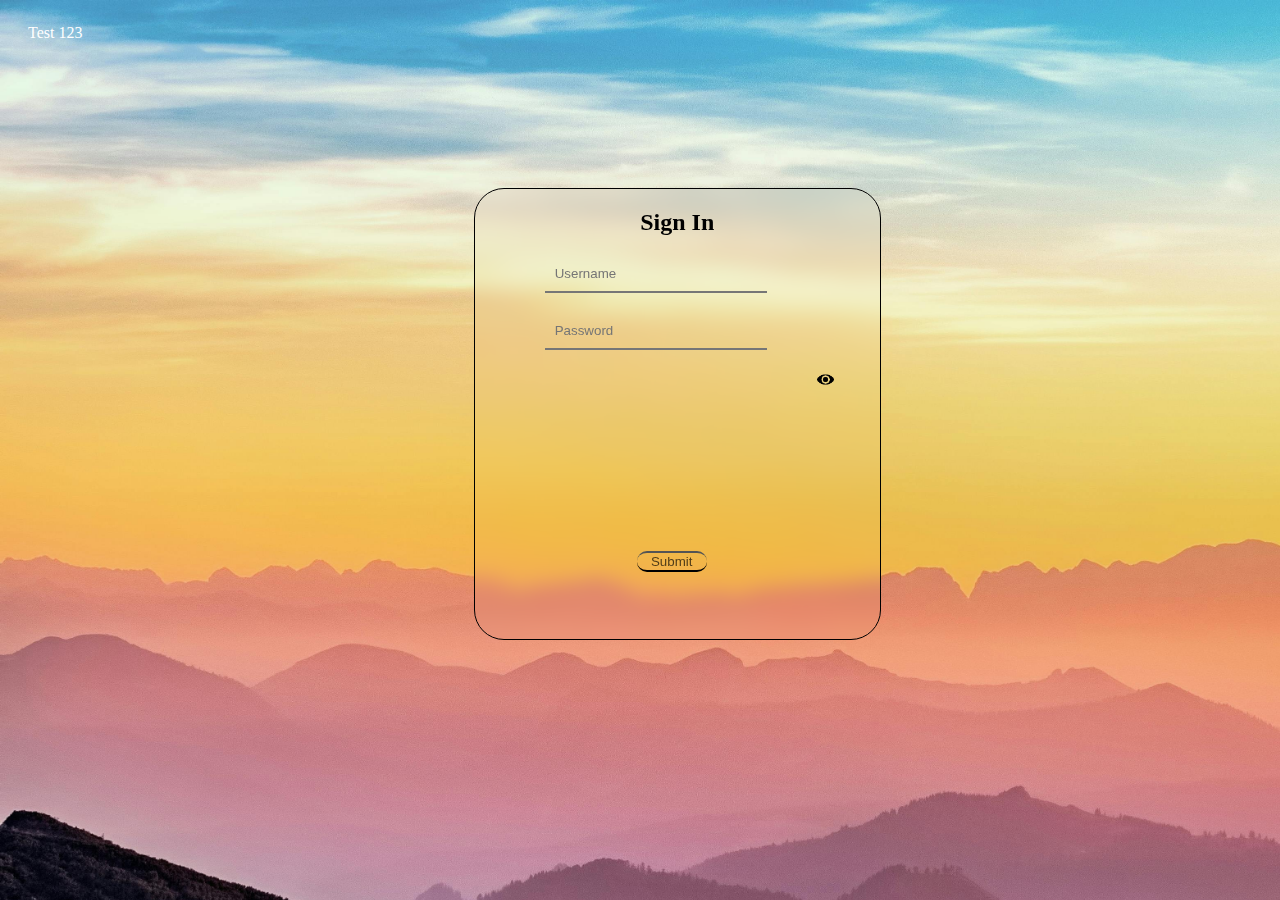
<file: index.html>
<!DOCTYPE html>
<html lang="en">
<head>
    <meta charset="UTF-8">
    <meta name="viewport" content="width=device-width, initial-scale=1.0">
    <title>Test1</title>
    <link rel="stylesheet" href="style.css">
</head>
<body>
  <div class="blur-background"> 
  </div>
    <div class="container">
      <p >Test 123</p>
    </div> 
      <div class="blur-background"></div> 
      <div class="signin-box"> 
        <h2>Sign In</h2> 
          <input  placeholder="Username" id="Username" required> 
          <input  type="password" placeholder="Password" id="Password" required> 
          <input type="button" id="passSHOW" class="passSHOW">
          <button type="submit"  value="submit" class="button1" onclick="GBU()"> Submit</button> 
      </div>          
    </div>
    <script>
      function GBU(){
        var email = document.getElementById("Username").value;
        var pass  = document.getElementById('Password').value;
        if (email == 'walaweh@gmail.com' && pass == '123'){
          window.location.href = "index2.html";
        }
        else{
          return;
        }
      }
    </script>
    <script>
        let passSHOW = document.getElementById ("passSHOW");
        let input = document.getElementById ("Password");

        passSHOW.onclick = function(){
          if (input.type == "password"){
          input.type = "text";
              
          }else{
          input.type = "password";
      }
        }
      </script>
  </body> 
  </html>
</file>
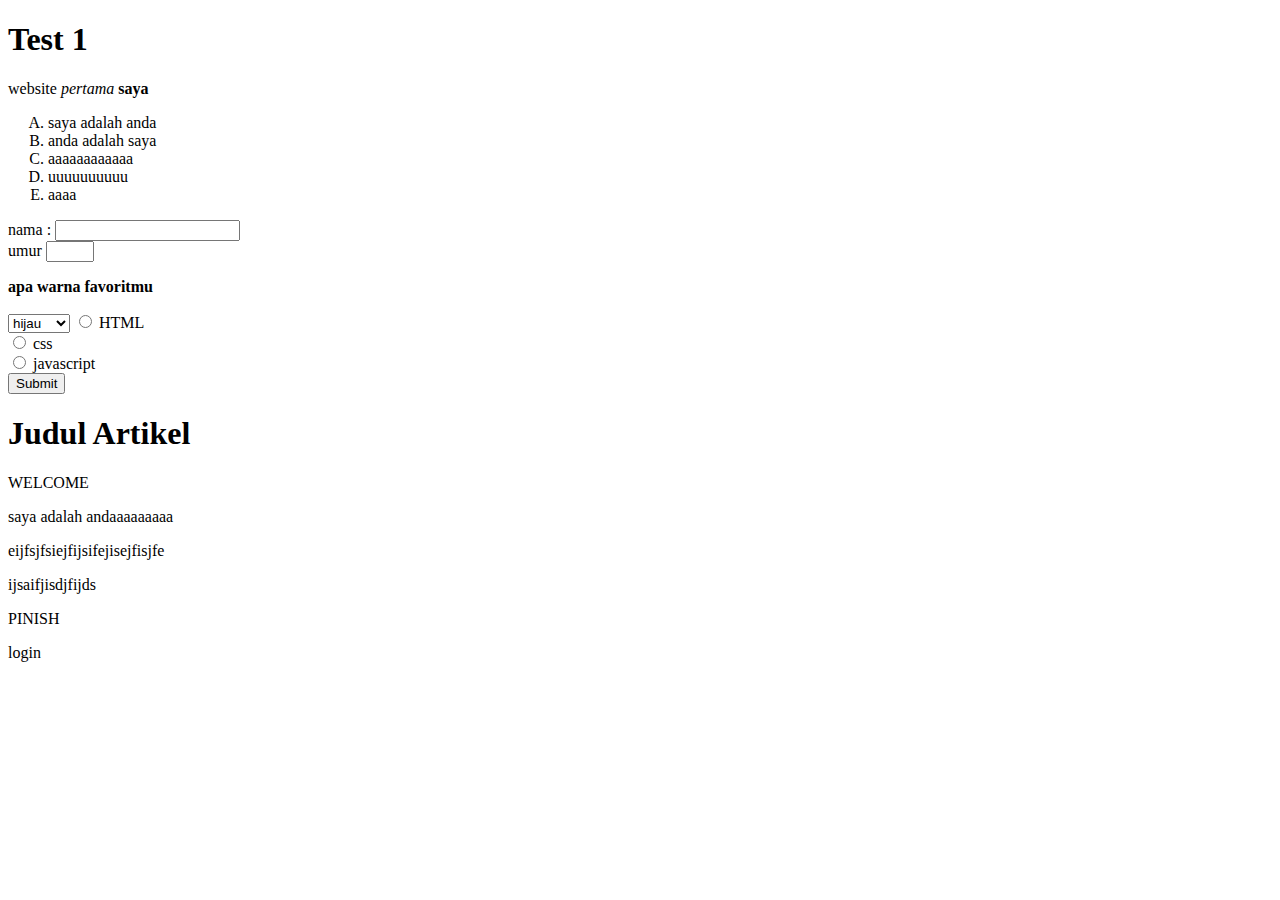
<file: index2.html>
<!DOCTYPE html>
<html lang="en">
<head>
    <meta charset="UTF-8">
    <meta name="viewport" content="width=device-width, initial-scale=1.0">
    <title>Training 2</title>
</head>
<body>
    <h1>Test 1</h1>
    <p>website <i>pertama</i> <b>saya</b></bsaya></p>
    
    <ol type="A">
        <li>saya adalah anda</li>
        <li>anda adalah saya</li>
        <li>aaaaaaaaaaaa</li>
        <li>uuuuuuuuuu</li>
        <li>aaaa</li>

    </ol>
    
    <table>

    </table>

    <!-- FORM-->
    <form action="https://www.google.com/search?client=firefox-b-d&q=ss" method="get">
        <label for="name">nama :</label>
        <input id="name"  type="text" />
        <br>
        <label for="umur">umur</label>
        <input id="umur" type="number" min="1" max="9"/>
        <p><b>apa warna favoritmu</b></p>
        <select required>
            <option >merah</option>
            <option >kuning</option>
            <option selected>hijau</option>
        </select>

        <input type="radio" id="html" value="html" required/>
        <label for="html">HTML</label> <br>

        <input type="radio" id="css" value="css"required/>
        <label for="css">css</label> <br>

        <input type="radio" id="javascript" value="javascript" required/>
        <label for="javascript">javascript</label><br>

        <input type="submit">
    </form>

    <!--LAYOUT-->
    <article>
        <header>
            <h1>Judul Artikel</h1>
            <p>WELCOME</p>
        </header>
            <main>
                <p>saya adalah andaaaaaaaaa</p>
                <p>eijfsjfsiejfijsifejisejfisjfe</p>
                <p>ijsaifjisdjfijds</p>

            </main>
          <footer>
            <p>PINISH</p>
          </footer>  
    </article>

<!--NAV-->
<nav class="container">
    <div class="login"> login</div>

</nav>
    
</body>
</html>
</file>
<file: style.css>
body{
  position: relative;
  display: flex;
  justify-items: center;
  background-image:  url(pexels-simon-berger-1323550.jpg) ;
  background-size: 210lvh ;
  background-repeat: no-repeat;
  overflow: hidden;
}

p {
  color: rgb(255, 255, 255);
  text-align: center;
  text-indent: 20px;
} 

 

h2 { 
  position: relative;
  margin-bottom: 20px; 
  text-align: center;
  color: #000000;
} 

input:nth-child(2) { 
  position: relative;
  width: 50%; 
  padding: 10px; 
  margin-bottom: 20px; 
  display: flex;
  margin-left: 70px;
  color: #000000;
  background-color: rgba(0, 255, 255, 0);
  border-top: transparent;
  border-right: transparent;
  border-left: transparent;

} 
input:nth-child(3) { 
  position: relative;
  width: 50%; 
  padding: 10px; 
  margin-bottom: 20px; 
  display: flex;
  margin-left: 70px;
  color: #000000;
  background-color: rgba(0, 255, 255, 0);
  border-top: transparent;
  border-right: transparent;
  border-left: transparent;

} 

input:nth-child(4){
  position: relative;
  background-image: url(walaweh1-removebg-preview.png);
  background-repeat: no-repeat;
  background-size: contain;
  width: 20px;
  margin: -7lvh 0lvh 20lvh 38lvh;
  background-color: transparent;
  border: transparent;
  transition: 0,1;
}

.button1 {
  position: relative;
  display: flex;
  margin: -17px 0vh 0vh 18vh;
  padding: auto;
  justify-content: center;
  width: 70px;
  background-color: transparent;
  border-color: #000000;
  color: #000000ad;
  border-radius: 10px;
  border-left: transparent;
  border-right: transparent;
}

.signin-box { 
  position: relative;
  background-color: rgba(0, 255, 255, 0);
  backdrop-filter: blur(10px);
  width: 45lvh;  
  height: 50lvh;
  margin: auto;
  margin-top: 20vh;
  border: 1px solid rgb(0, 0, 0);
  border-radius: 30px;
}
  
.button1:hover {
  z-index: 1;
  color: black;
  border-color: black;
  background: linear-gradient(319deg, #f2dd6e 0%, #cff27e 37%, #ef959d 100%);
  animation: glow 12s linear;  
}
input:focus{ 
  outline: none;
}
  
input:nth-child(2):hover {
  border-bottom-color: rgb(185, 120, 0); 
  box-shadow: inset 0 -7px 5px -7px rgb(185, 120, 0); 
  color: rgb(185, 120, 0);
}
input:nth-child(3):hover {
  border-bottom-color: rgb(185, 120, 0); 
  box-shadow: inset 0 -7px 5px -7px rgb(185, 120, 0); 
  color: rgb(185, 120, 0);
}

.signin-box img{
  width: 20px;
  cursor: pointer;
  margin:  -6lvh 100lvh 100lvh 37lvh;
}

.signin-box img:hover{
  box-shadow: inset 15px 0px 5px -7px rgb(185, 120, 0); 
  background-color: rgb(185, 120, 0);
  background-clip: text;
  -webkit-text-fill-color: rgb(185, 120, 0);
}

input:nth-child(4):hover{
  background-image: url(walaweh2-removebg-preview.png);
  width: 25px;
}

@media (max-widht: 1500px){

}
</file>
